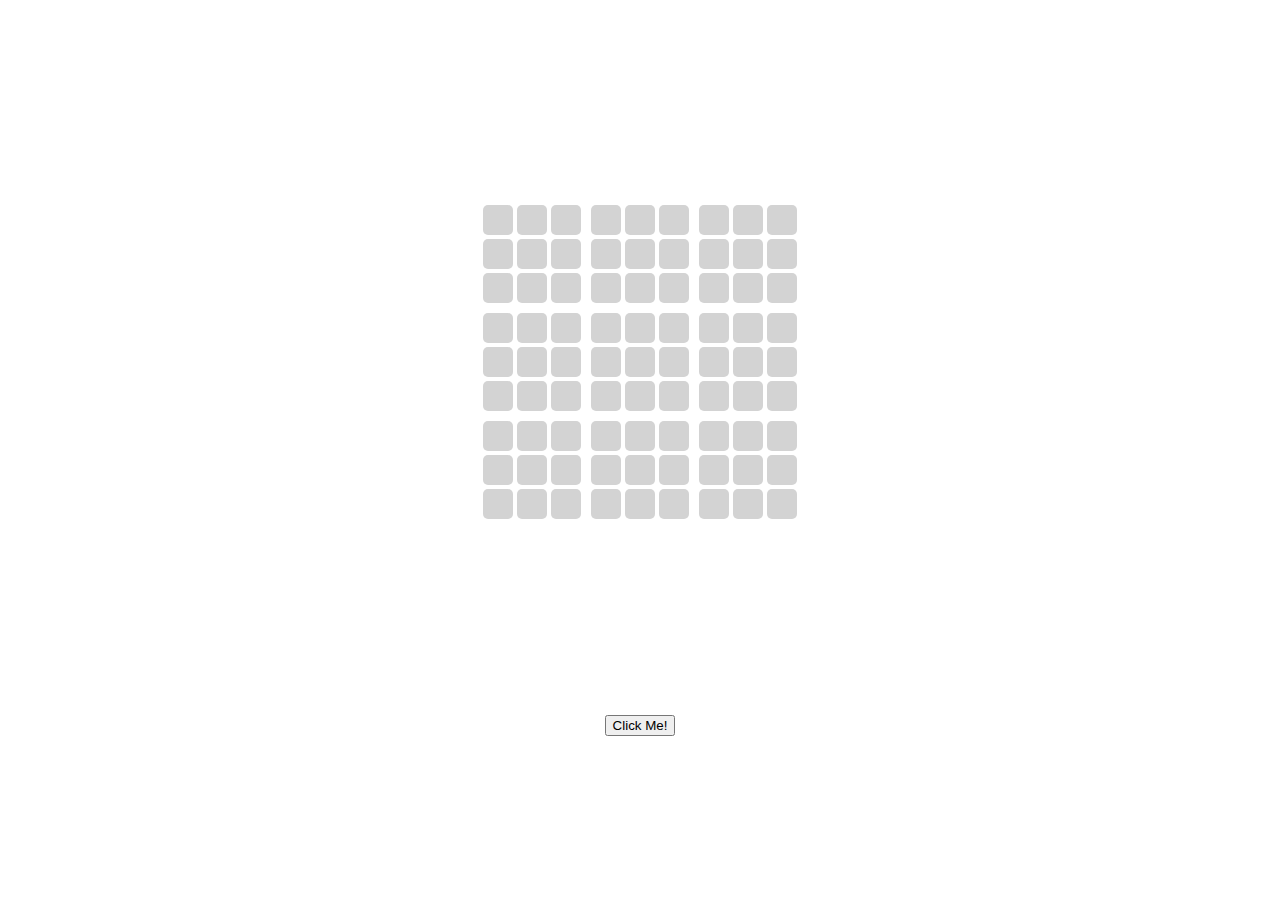
<file: index.html>
<html>
<head>
<meta content="text/html;charset=utf-8" http-equiv="Content-Type">
<meta content="utf-8" http-equiv="encoding">
<title>SUDOKU V1</title>
<link rel="stylesheet" type="text/css" href="sudoku.css">
<script src="https://code.jquery.com/jquery-1.11.3.min.js"></script>
<script src="sudoku.js"></script>
</head>
<body>
  <div class="position3"><!--
    <div id="test" style="width:100px; height:100px; background-color:#ff0000" tabindex="0"></div>-->

  <table>
    <tr>
      <td><table>
  <tr>
    <td><div id = '11' tabindex="11" row="1" col="1" class="square-default"> </div></td>
    <td><div id = '12' tabindex="12" row="1" col="2" class="square-default"> </div></td>
    <td><div id = '13' tabindex="13" row="1" col="3" class="square-default"> </div></td>
  </tr>
  <tr>
    <td><div id = '21' tabindex="21" row="2" col="1" class="square-default"></div></td>
    <td><div id = '22' tabindex="22" row="2" col="2" class="square-default"></div></td>
    <td><div id = '23' tabindex="23" row="2" col="3" class="square-default"></div></td>
  </tr>
  <tr>
    <td><div id = '31' tabindex="31" row="3" col="1" class="square-default"></div></td>
    <td><div id = '32' tabindex="32" row="3" col="2" class="square-default"></div></td>
    <td><div id = '33' tabindex="33" row="3" col="3" class="square-default"></div></td>
  </tr>
</table></td>
      <td><table>
  <tr>
    <td><div id = '14' tabindex="14" row="1" col="4" class="square-default"></div></td>
    <td><div id = '15' tabindex="15" row="1" col="5" class="square-default"></div></td>
    <td><div id = '16' tabindex="16" row="1" col="6" class="square-default"></div></td>
  </tr>
  <tr>
    <td><div id = '24' tabindex="24" row="2" col="4" class="square-default"></div></td>
    <td><div id = '25' tabindex="25" row="2" col="5" class="square-default"></div></td>
    <td><div id = '26' tabindex="26" row="2" col="6" class="square-default"></div></td>
  </tr>
  <tr>
    <td><div id = '34' tabindex="34" row="3" col="4" class="square-default"></div></td>
    <td><div id = '35' tabindex="35" row="3" col="5" class="square-default"></div></td>
    <td><div id = '36' tabindex="36" row="3" col="6" class="square-default"></div></td>
  </tr>
</table></td>
      <td><table>
  <tr>
    <td><div id = '17' tabindex="17" row="1" col="7" class="square-default"></div></td>
    <td><div id = '18' tabindex="18" row="1" col="8" class="square-default"></div></td>
    <td><div id = '19' tabindex="19" row="1" col="9" class="square-default"></div></td>
  </tr>
  <tr>
    <td><div id = '27' tabindex="27" row="2" col="7" class="square-default"></div></td>
    <td><div id = '28' tabindex="28" row="2" col="8" class="square-default"></div></td>
    <td><div id = '29' tabindex="29" row="2" col="9" class="square-default"></div></td>
  </tr>
  <tr>
    <td><div id = '37' tabindex="37" row="3" col="7" class="square-default"></div></td>
    <td><div id = '38' tabindex="38" row="3" col="8" class="square-default"></div></td>
    <td><div id = '39' tabindex="39" row="3" col="9" class="square-default"></div></td>
  </tr>
</table></td>
    </tr>
    <tr>
      <td><table>
  <tr>
    <td><div id = '41' tabindex="41" row="4" col="1" class="square-default"></div></td>
    <td><div id = '42' tabindex="42" row="4" col="2" class="square-default"></div></td>
    <td><div id = '43' tabindex="43" row="4" col="3" class="square-default"></div></td>
  </tr>
  <tr>
    <td><div id = '51' tabindex="51" row="5" col="1" class="square-default"></div></td>
    <td><div id = '52' tabindex="52" row="5" col="2" class="square-default"></div></td>
    <td><div id = '53' tabindex="53" row="5" col="3" class="square-default"></div></td>
  </tr>
  <tr>
    <td><div id = '61' tabindex="61" row="6" col="1" class="square-default"></div></td>
    <td><div id = '62' tabindex="62" row="6" col="2" class="square-default"></div></td>
    <td><div id = '63' tabindex="63" row="6" col="3" class="square-default"></div></td>
  </tr>
</table></td>
      <td><table>
  <tr>
    <td><div id = '44' tabindex="44" row="4" col="4" class="square-default"></div></td>
    <td><div id = '45' tabindex="45" row="4" col="5" class="square-default"></div></td>
    <td><div id = '46' tabindex="46" row="4" col="6" class="square-default"></div></td>
  </tr>
  <tr>
    <td><div id = '54' tabindex="54" row="5" col="4" class="square-default"></div></td>
    <td><div id = '55' tabindex="55" row="5" col="5" class="square-default"></div></td>
    <td><div id = '56' tabindex="56" row="5" col="6" class="square-default"></div></td>
  </tr>
  <tr>
    <td><div id = '64' tabindex="64" row="6" col="4" class="square-default"></div></td>
    <td><div id = '65' tabindex="65" row="6" col="5" class="square-default"></div></td>
    <td><div id = '66' tabindex="66" row="6" col="6" class="square-default"></div></td>
  </tr>
</table></td>
      <td><table>
  <tr>
    <td><div id = '47' tabindex="47" row="4" col="7" class="square-default"></div></td>
    <td><div id = '48' tabindex="48" row="4" col="8" class="square-default"></div></td>
    <td><div id = '49' tabindex="49" row="4" col="9" class="square-default"></div></td>
  </tr>
  <tr>
    <td><div id = '57' tabindex="57" row="5" col="7" class="square-default"></div></td>
    <td><div id = '58' tabindex="58" row="5" col="8" class="square-default"></div></td>
    <td><div id = '59' tabindex="59" row="5" col="9" class="square-default"></div></td>
  </tr>
  <tr>
    <td><div id = '67' tabindex="67" row="6" col="7" class="square-default"></div></td>
    <td><div id = '68' tabindex="68" row="6" col="8" class="square-default"></div></td>
    <td><div id = '69' tabindex="69" row="6" col="9" class="square-default"></div></td>
  </tr>
</table></td>
    </tr>
    <tr>
      <td><table>
  <tr>
    <td><div id = '71' tabindex="71" row="7" col="1" class="square-default"></div></td>
    <td><div id = '72' tabindex="72" row="7" col="2" class="square-default"></div></td>
    <td><div id = '73' tabindex="73" row="7" col="3" class="square-default"></div></td>
  </tr>
  <tr>
    <td><div id = '81' tabindex="81" row="8" col="1" class="square-default"></div></td>
    <td><div id = '82' tabindex="82" row="8" col="2" class="square-default"></div></td>
    <td><div id = '83' tabindex="83" row="8" col="3" class="square-default"></div></td>
  </tr>
  <tr>
    <td><div id = '91' tabindex="91" row="9" col="1" class="square-default"></div></td>
    <td><div id = '92' tabindex="92" row="9" col="2" class="square-default"></div></td>
    <td><div id = '93' tabindex="93" row="9" col="3" class="square-default"></div></td>
  </tr>
</table></td>
      <td><table>
  <tr>
    <td><div id = '74' tabindex="74" row="7" col="4" class="square-default"></div></td>
    <td><div id = '75' tabindex="75" row="7" col="5" class="square-default"></div></td>
    <td><div id = '76' tabindex="76" row="7" col="6" class="square-default"></div></td>
  </tr>
  <tr>
    <td><div id = '84' tabindex="84" row="8" col="4" class="square-default"></div></td>
    <td><div id = '85' tabindex="85" row="8" col="5" class="square-default"></div></td>
    <td><div id = '86' tabindex="86" row="8" col="6" class="square-default"></div></td>
  </tr>
  <tr>
    <td><div id = '94' tabindex="94" row="9" col="4" class="square-default"></div></td>
    <td><div id = '95' tabindex="95" row="9" col="5" class="square-default"></div></td>
    <td><div id = '96' tabindex="96" row="9" col="6" class="square-default"></div></td>
  </tr>
</table></td>
      <td><table>
  <tr>
    <td><div id = '77' tabindex="77" row="7" col="7" class="square-default"></div></td>
    <td><div id = '78' tabindex="78" row="7" col="8" class="square-default"></div></td>
    <td><div id = '79' tabindex="79" row="7" col="9" class="square-default"></div></td>
  </tr>
  <tr>
    <td><div id = '87' tabindex="87" row="8" col="7" class="square-default"></div></td>
    <td><div id = '88' tabindex="88" row="8" col="8" class="square-default"></div></td>
    <td><div id = '89' tabindex="89" row="8" col="9" class="square-default"></div></td>
  </tr>
  <tr>
    <td><div id = '97' tabindex="97" row="9" col="7" class="square-default"></div></td>
    <td><div id = '98' tabindex="98" row="9" col="8" class="square-default"></div></td>
    <td><div id = '99' tabindex="99" row="9" col="9" class="square-default"></div></td>
  </tr>
</table></td>
    </tr>
  </table>
</div>

<div class="botbuttons">
  <button type="button" onclick="alert('Hello world!')">Click Me!</button>
</div>
</body>
</html>
</file>
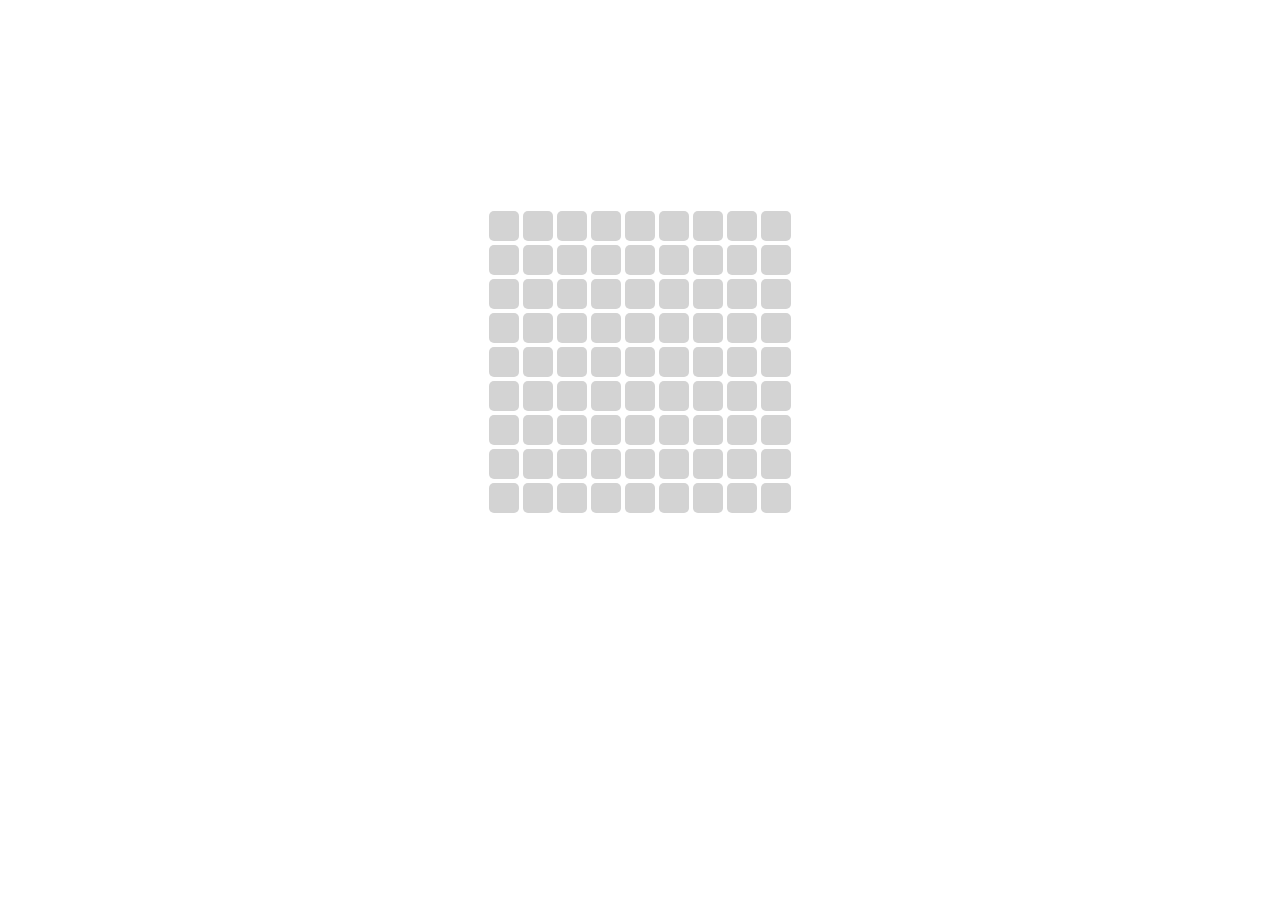
<file: index_old.html>
<html>
<head>
<title>SUDOKU V1</title>
<link rel="stylesheet" type="text/css" href="sudoku.css">
</head>
<body>
  <div class="position3">
  <table >
    <tr>
      <td><div class="square-default"></div></td>
      <td><div class="square-default"></div></td>
      <td><div class="square-default"></div></td>
      <td><div class="square-default"></div></td>
      <td><div class="square-default"></div></td>
      <td><div class="square-default"></div></td>
      <td><div class="square-default"></div></td>
      <td><div class="square-default"></div></td>
      <td><div class="square-default"></div></td>
    </tr>
    <tr>
      <td><div class="square-default"></div></td>
      <td><div class="square-default"></div></td>
      <td><div class="square-default"></div></td>
      <td><div class="square-default"></div></td>
      <td><div class="square-default"></div></td>
      <td><div class="square-default"></div></td>
      <td><div class="square-default"></div></td>
      <td><div class="square-default"></div></td>
      <td><div class="square-default"></div></td>
    </tr>
    <tr>
      <td><div class="square-default"></div></td>
      <td><div class="square-default"></div></td>
      <td><div class="square-default"></div></td>
      <td><div class="square-default"></div></td>
      <td><div class="square-default"></div></td>
      <td><div class="square-default"></div></td>
      <td><div class="square-default"></div></td>
      <td><div class="square-default"></div></td>
      <td><div class="square-default"></div></td>
    </tr>
    <tr>
      <td><div class="square-default"></div></td>
      <td><div class="square-default"></div></td>
      <td><div class="square-default"></div></td>
      <td><div class="square-default"></div></td>
      <td><div class="square-default"></div></td>
      <td><div class="square-default"></div></td>
      <td><div class="square-default"></div></td>
      <td><div class="square-default"></div></td>
      <td><div class="square-default"></div></td>
    </tr>
    <tr>
      <td><div class="square-default"></div></td>
      <td><div class="square-default"></div></td>
      <td><div class="square-default"></div></td>
      <td><div class="square-default"></div></td>
      <td><div class="square-default"></div></td>
      <td><div class="square-default"></div></td>
      <td><div class="square-default"></div></td>
      <td><div class="square-default"></div></td>
      <td><div class="square-default"></div></td>
    </tr>
    <tr>
      <td><div class="square-default"></div></td>
      <td><div class="square-default"></div></td>
      <td><div class="square-default"></div></td>
      <td><div class="square-default"></div></td>
      <td><div class="square-default"></div></td>
      <td><div class="square-default"></div></td>
      <td><div class="square-default"></div></td>
      <td><div class="square-default"></div></td>
      <td><div class="square-default"></div></td>
    </tr>
    <tr>
      <td><div class="square-default"></div></td>
      <td><div class="square-default"></div></td>
      <td><div class="square-default"></div></td>
      <td><div class="square-default"></div></td>
      <td><div class="square-default"></div></td>
      <td><div class="square-default"></div></td>
      <td><div class="square-default"></div></td>
      <td><div class="square-default"></div></td>
      <td><div class="square-default"></div></td>
    </tr>
    <tr>
      <td><div class="square-default"></div></td>
      <td><div class="square-default"></div></td>
      <td><div class="square-default"></div></td>
      <td><div class="square-default"></div></td>
      <td><div class="square-default"></div></td>
      <td><div class="square-default"></div></td>
      <td><div class="square-default"></div></td>
      <td><div class="square-default"></div></td>
      <td><div class="square-default"></div></td>
    </tr>
    <tr>
      <td><div class="square-default"></div></td>
      <td><div class="square-default"></div></td>
      <td><div class="square-default"></div></td>
      <td><div class="square-default"></div></td>
      <td><div class="square-default"></div></td>
      <td><div class="square-default"></div></td>
      <td><div class="square-default"></div></td>
      <td><div class="square-default"></div></td>
      <td><div class="square-default"></div></td>
    </tr>
  </table>
</div>
</body>
</html>
</file>
<file: sudoku.css>
div.square-selected{
  /*border: solid 5px #f0f;*/
  background-color: lightblue;
  width: 30px;
  height: 30px;
  align-items: center;
  text-align: center;
  font-size: 25px;
  vertical-align: middle;
  justify-content: center;
  font-family: 'Open Sans', sans-serif;
}
div.square-default{
  background-color: lightgrey;
  width: 30px;
  height: 30px;
  color: blue;
  align-items: center;
  justify-content: center;
  text-align: center;
  font-size: 25px;
  vertical-align: middle;
  border-radius: 5px;
  font-family: 'Open Sans', sans-serif;
}
div.position3{
  height: 80%;
  display: flex;
  align-items: center;
  justify-content: center;
  vertical-align: middle;
}

div.botbuttons{
  display: flex;
  align-items: center;
  justify-content: center;
  vertical-align: middle;
}

table.center1
{
margin-left: auto;
margin-right: auto;
}
table.position2{
  position: absolute;
  top: 50%;
  left: 50%;
}

table.position3{
  display: flex;
  align-items: center;
  justify-content: center
}


/*! Generated by Font Squirrel (https://www.fontsquirrel.com) on March 31, 2018 */



@font-face {
    font-family: 'digital-7regular';
    src: url('digital-7.regular-webfont.woff2') format('woff2'),
         url('digital-7.regular-webfont.woff') format('woff');
    font-weight: normal;
    font-style: normal;

}
</file>
